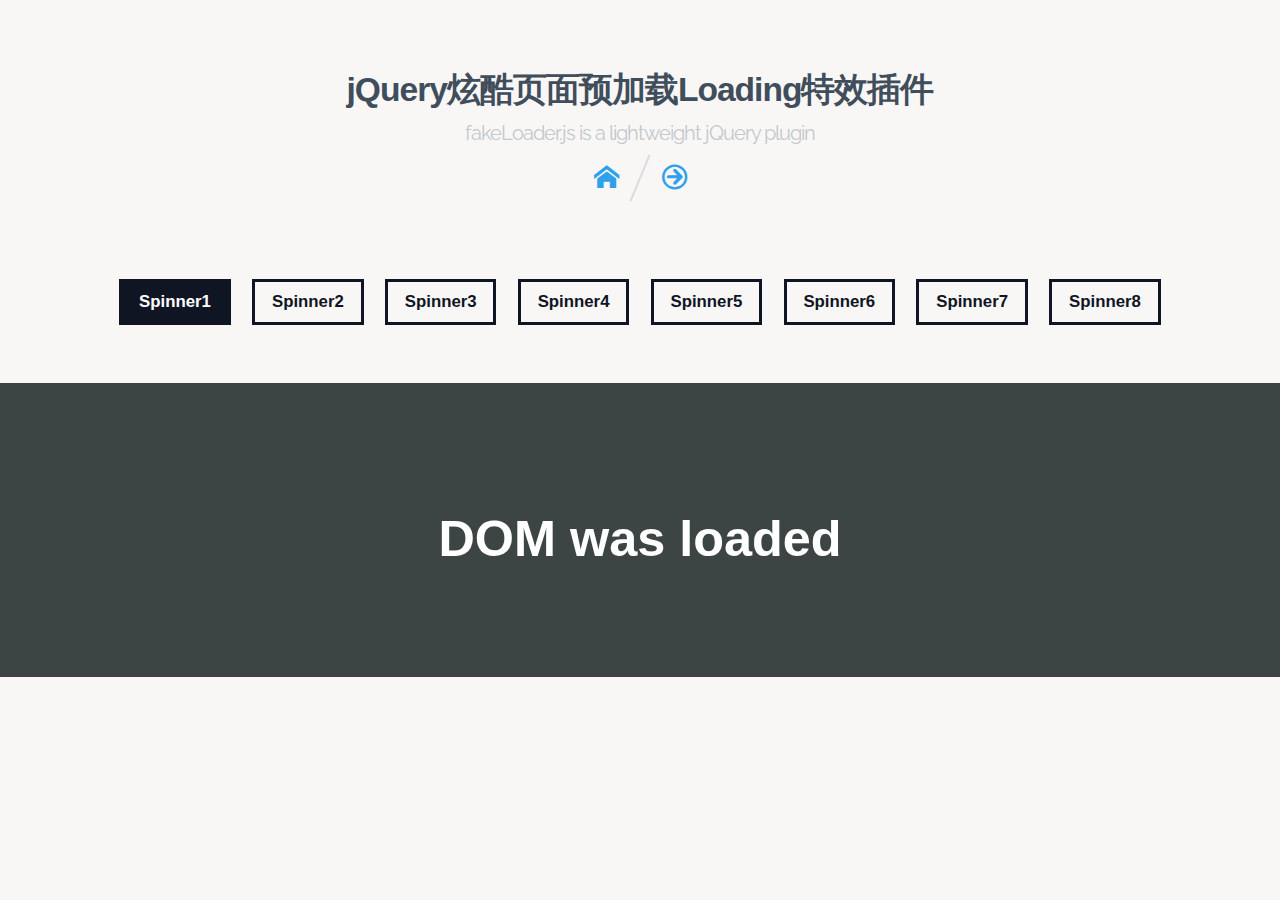
<file: 作业/201501241645/index.html>
<!doctype html>
<!--[if lt IE 7]>      <html class="no-js lt-ie9 lt-ie8 lt-ie7"> <![endif]-->
<!--[if IE 7]>         <html class="no-js lt-ie9 lt-ie8"> <![endif]-->
<!--[if IE 8]>         <html class="no-js lt-ie9"> <![endif]-->
<!--[if gt IE 8]><!--><html lang="zh" class="no-js"><!--<![endif]-->
<head>
	<meta charset="UTF-8">
	<meta http-equiv="X-UA-Compatible" content="IE=edge,chrome=1"> 
	<meta name="viewport" content="width=device-width, initial-scale=1.0">
	<title>jQuery炫酷页面预加载Loading特效插件|DEMO1_jQuery之家-自由分享jQuery、html5、css3的插件库</title>
	<link rel="stylesheet" type="text/css" href="css/normalize.css" />
	<link rel="stylesheet" type="text/css" href="css/default.css">
	<!--<link rel="stylesheet" href="css/bootstrap.min.css">-->
    <link rel="stylesheet" href="css/demo.css">
    <link rel="stylesheet" href="css/fakeLoader.css">
	<!--[if IE]>
		<script src="http://libs.useso.com/js/html5shiv/3.7/html5shiv.min.js"></script>
	<![endif]-->
	<!--[if lt IE 7]>
        <p class="browsehappy">You are using an <strong>outdated</strong> browser. Please <a href="http://browsehappy.com/">upgrade your browser</a> to improve your experience.</p>
    <![endif]-->
</head>
<body>
	<div class="container">
		<header class="htmleaf-header">
			<h1>jQuery炫酷页面预加载Loading特效插件 <span>fakeLoader.js is a lightweight jQuery plugin</span></h1>
			<div class="htmleaf-links">
				<a class="htmleaf-icon icon-home" href="http://www.htmleaf.com/" title="jQuery之家" target="_blank"><span> jQuery之家</span></a>
				<a class="htmleaf-icon icon-arrow-right3" href="http://www.htmleaf.com/jQuery/Layout-Interface/201501241270.html" title="返回下载页" target="_blank"><span> 返回下载页</span></a>
			</div>
		</header>
		<div class="fakeloader"></div>

        <section id="section-navigation">
        	<div class="htmleaf-demo center">
			  <a href="index.html" class="current">Spinner1</a>
			  <a href="index1.html">Spinner2</a>
			  <a href="index2.html">Spinner3</a>
			  <a href="index3.html">Spinner4</a>
			  <a href="index4.html">Spinner5</a>
			  <a href="index5.html">Spinner6</a>
			  <a href="index6.html">Spinner7</a>
			  <a href="index7.html">Spinner8</a>
			</div>
        </section>
		<div class="content bgcolor-8">
			<h1 style="margin-top:50px;text-align:center;">DOM was loaded</h1>
		</div>
	</div>
	
	<script src="http://libs.useso.com/js/jquery/1.11.1/jquery.min.js"></script>
    <script src="js/fakeLoader.min.js"></script>
    <script>
        $(document).ready(function(){
            $(".fakeloader").fakeLoader({
                timeToHide:1200,
                bgColor:"#2ecc71",
                spinner:"spinner1"
            });
        });
    </script>
</body>
</html>
</file>
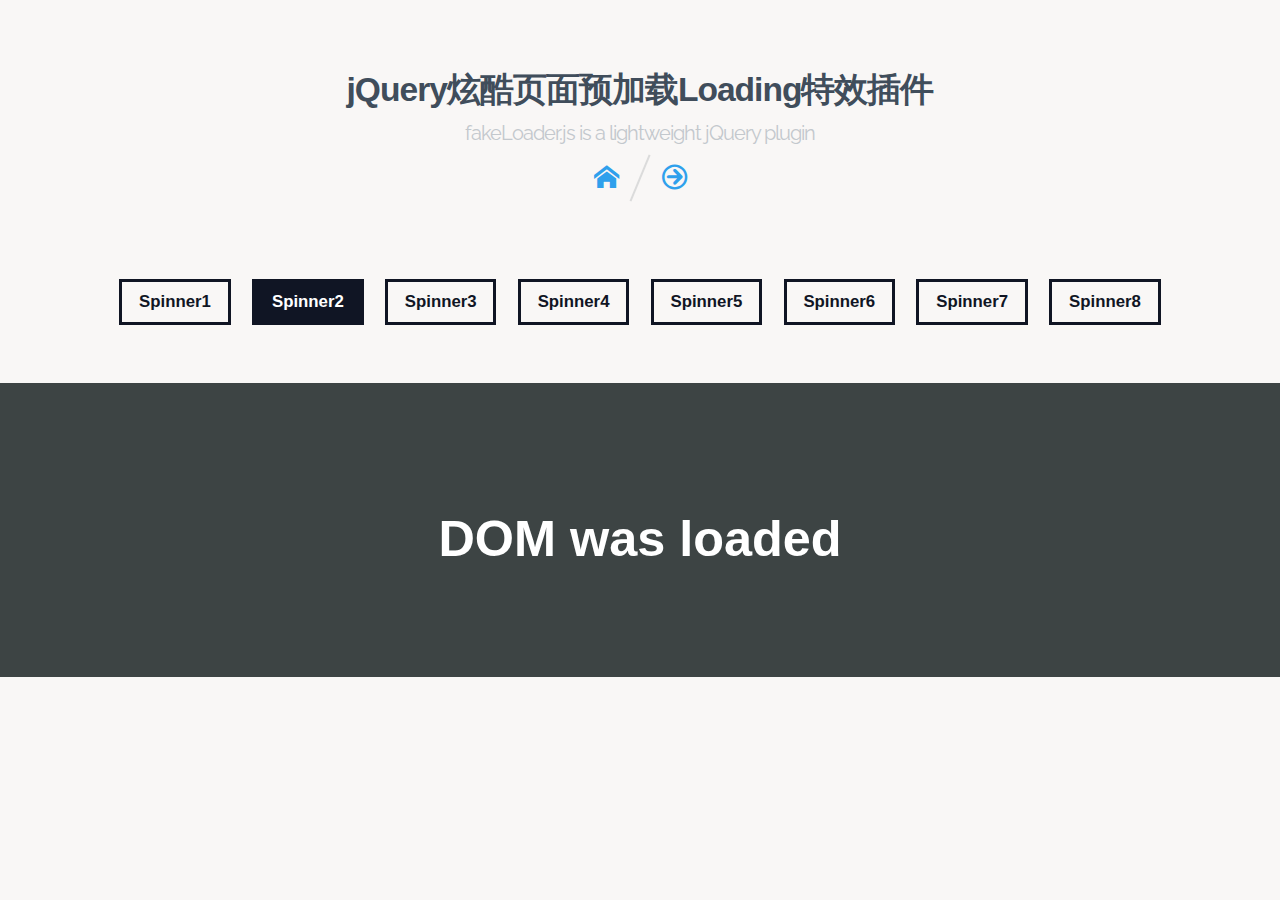
<file: 作业/201501241645/index1.html>
<!doctype html>
<!--[if lt IE 7]>      <html class="no-js lt-ie9 lt-ie8 lt-ie7"> <![endif]-->
<!--[if IE 7]>         <html class="no-js lt-ie9 lt-ie8"> <![endif]-->
<!--[if IE 8]>         <html class="no-js lt-ie9"> <![endif]-->
<!--[if gt IE 8]><!--><html lang="zh" class="no-js"><!--<![endif]-->
<head>
	<meta charset="UTF-8">
	<meta http-equiv="X-UA-Compatible" content="IE=edge,chrome=1"> 
	<meta name="viewport" content="width=device-width, initial-scale=1.0">
	<title>jQuery炫酷页面预加载Loading特效插件|DEMO2_jQuery之家-自由分享jQuery、html5、css3的插件库</title>
	<link rel="stylesheet" type="text/css" href="css/normalize.css" />
	<link rel="stylesheet" type="text/css" href="css/default.css">
	<!--<link rel="stylesheet" href="css/bootstrap.min.css">-->
    <link rel="stylesheet" href="css/demo.css">
    <link rel="stylesheet" href="css/fakeLoader.css">
	<!--[if IE]>
		<script src="http://libs.useso.com/js/html5shiv/3.7/html5shiv.min.js"></script>
	<![endif]-->
	<!--[if lt IE 7]>
        <p class="browsehappy">You are using an <strong>outdated</strong> browser. Please <a href="http://browsehappy.com/">upgrade your browser</a> to improve your experience.</p>
    <![endif]-->
</head>
<body>
	<div class="container">
		<header class="htmleaf-header">
			<h1>jQuery炫酷页面预加载Loading特效插件 <span>fakeLoader.js is a lightweight jQuery plugin</span></h1>
			<div class="htmleaf-links">
				<a class="htmleaf-icon icon-home" href="http://www.htmleaf.com/" title="jQuery之家" target="_blank"><span> jQuery之家</span></a>
				<a class="htmleaf-icon icon-arrow-right3" href="http://www.htmleaf.com/jQuery/Layout-Interface/201501241270.html" title="返回下载页" target="_blank"><span> 返回下载页</span></a>
			</div>
		</header>
		<div class="fakeloader"></div>

        <section id="section-navigation">
        	<div class="htmleaf-demo center">
			  <a href="index.html">Spinner1</a>
			  <a href="index1.html" class="current">Spinner2</a>
			  <a href="index2.html">Spinner3</a>
			  <a href="index3.html">Spinner4</a>
			  <a href="index4.html">Spinner5</a>
			  <a href="index5.html">Spinner6</a>
			  <a href="index6.html">Spinner7</a>
			  <a href="index7.html">Spinner8</a>
			</div>
        </section>
		<div class="content bgcolor-8">
			<h1 style="margin-top:50px;text-align:center;">DOM was loaded</h1>
		</div>
	</div>
	
	<script src="http://libs.useso.com/js/jquery/1.11.1/jquery.min.js"></script>
    <script src="js/fakeLoader.min.js"></script>
    <script>
        $(document).ready(function(){
            $(".fakeloader").fakeLoader({
                timeToHide:1200,
                bgColor:"#9b59b6",
                spinner:"spinner7"
            });
        });
    </script>
</body>
</html>
</file>
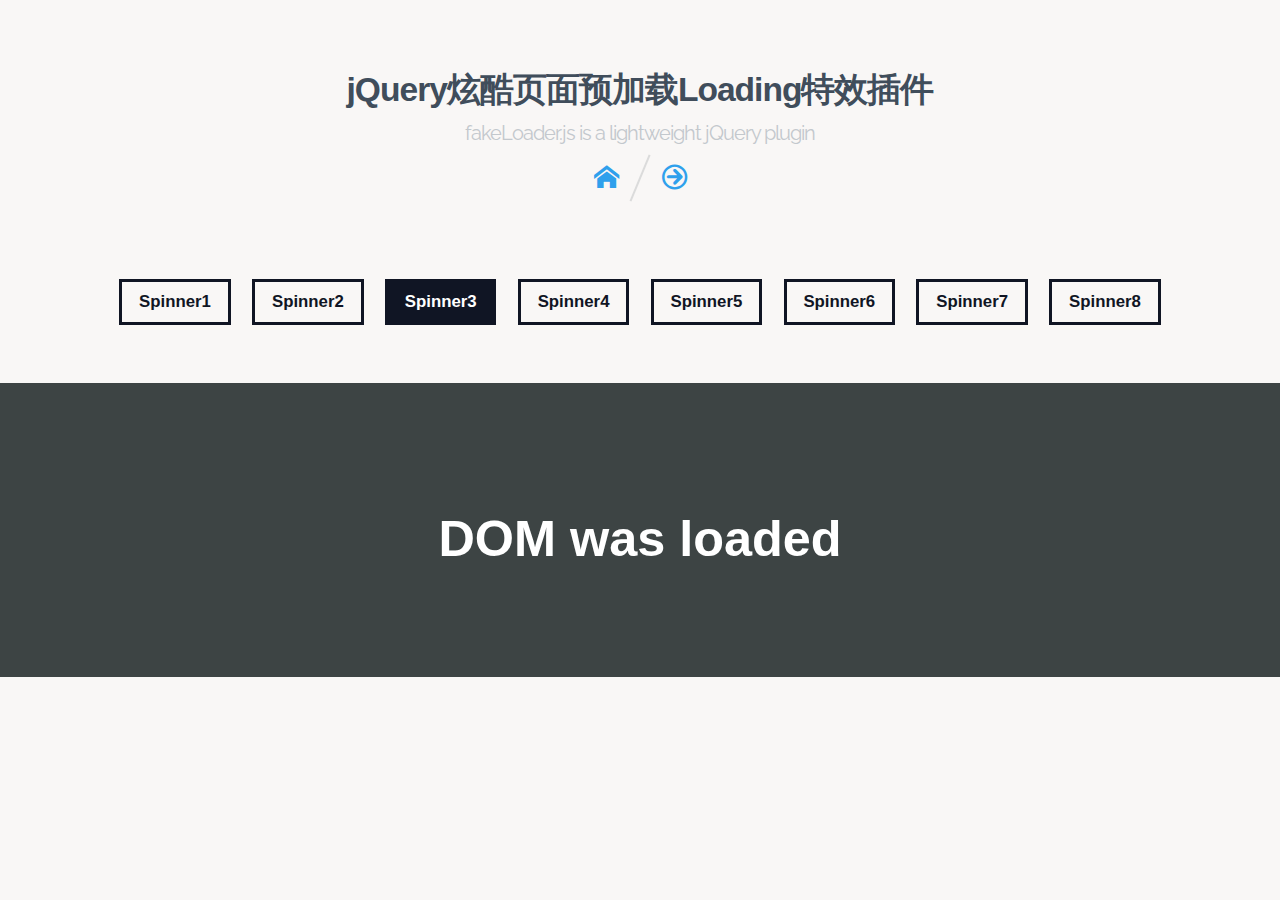
<file: 作业/201501241645/index2.html>
<!doctype html>
<!--[if lt IE 7]>      <html class="no-js lt-ie9 lt-ie8 lt-ie7"> <![endif]-->
<!--[if IE 7]>         <html class="no-js lt-ie9 lt-ie8"> <![endif]-->
<!--[if IE 8]>         <html class="no-js lt-ie9"> <![endif]-->
<!--[if gt IE 8]><!--><html lang="zh" class="no-js"><!--<![endif]-->
<head>
	<meta charset="UTF-8">
	<meta http-equiv="X-UA-Compatible" content="IE=edge,chrome=1"> 
	<meta name="viewport" content="width=device-width, initial-scale=1.0">
	<title>jQuery炫酷页面预加载Loading特效插件|DEMO3_jQuery之家-自由分享jQuery、html5、css3的插件库</title>
	<link rel="stylesheet" type="text/css" href="css/normalize.css" />
	<link rel="stylesheet" type="text/css" href="css/default.css">
	<!--<link rel="stylesheet" href="css/bootstrap.min.css">-->
    <link rel="stylesheet" href="css/demo.css">
    <link rel="stylesheet" href="css/fakeLoader.css">
	<!--[if IE]>
		<script src="http://libs.useso.com/js/html5shiv/3.7/html5shiv.min.js"></script>
	<![endif]-->
	<!--[if lt IE 7]>
        <p class="browsehappy">You are using an <strong>outdated</strong> browser. Please <a href="http://browsehappy.com/">upgrade your browser</a> to improve your experience.</p>
    <![endif]-->
</head>
<body>
	<div class="container">
		<header class="htmleaf-header">
			<h1>jQuery炫酷页面预加载Loading特效插件 <span>fakeLoader.js is a lightweight jQuery plugin</span></h1>
			<div class="htmleaf-links">
				<a class="htmleaf-icon icon-home" href="http://www.htmleaf.com/" title="jQuery之家" target="_blank"><span> jQuery之家</span></a>
				<a class="htmleaf-icon icon-arrow-right3" href="http://www.htmleaf.com/jQuery/Layout-Interface/201501241270.html" title="返回下载页" target="_blank"><span> 返回下载页</span></a>
			</div>
		</header>
		<div class="fakeloader"></div>

        <section id="section-navigation">
        	<div class="htmleaf-demo center">
			  <a href="index.html">Spinner1</a>
			  <a href="index1.html">Spinner2</a>
			  <a href="index2.html" class="current">Spinner3</a>
			  <a href="index3.html">Spinner4</a>
			  <a href="index4.html">Spinner5</a>
			  <a href="index5.html">Spinner6</a>
			  <a href="index6.html">Spinner7</a>
			  <a href="index7.html">Spinner8</a>
			</div>
        </section>
		<div class="content bgcolor-8">
			<h1 style="margin-top:50px;text-align:center;">DOM was loaded</h1>
		</div>
	</div>
	
	<script src="http://libs.useso.com/js/jquery/1.11.1/jquery.min.js"></script>
    <script src="js/fakeLoader.min.js"></script>
    <script>
	    $(document).ready(function(){
	        $(".fakeloader").fakeLoader({
	            timeToHide:1200,
	            bgColor:"#e74c3c",
	            spinner:"spinner2"
	        });
	    });
	</script>
</body>
</html>
</file>
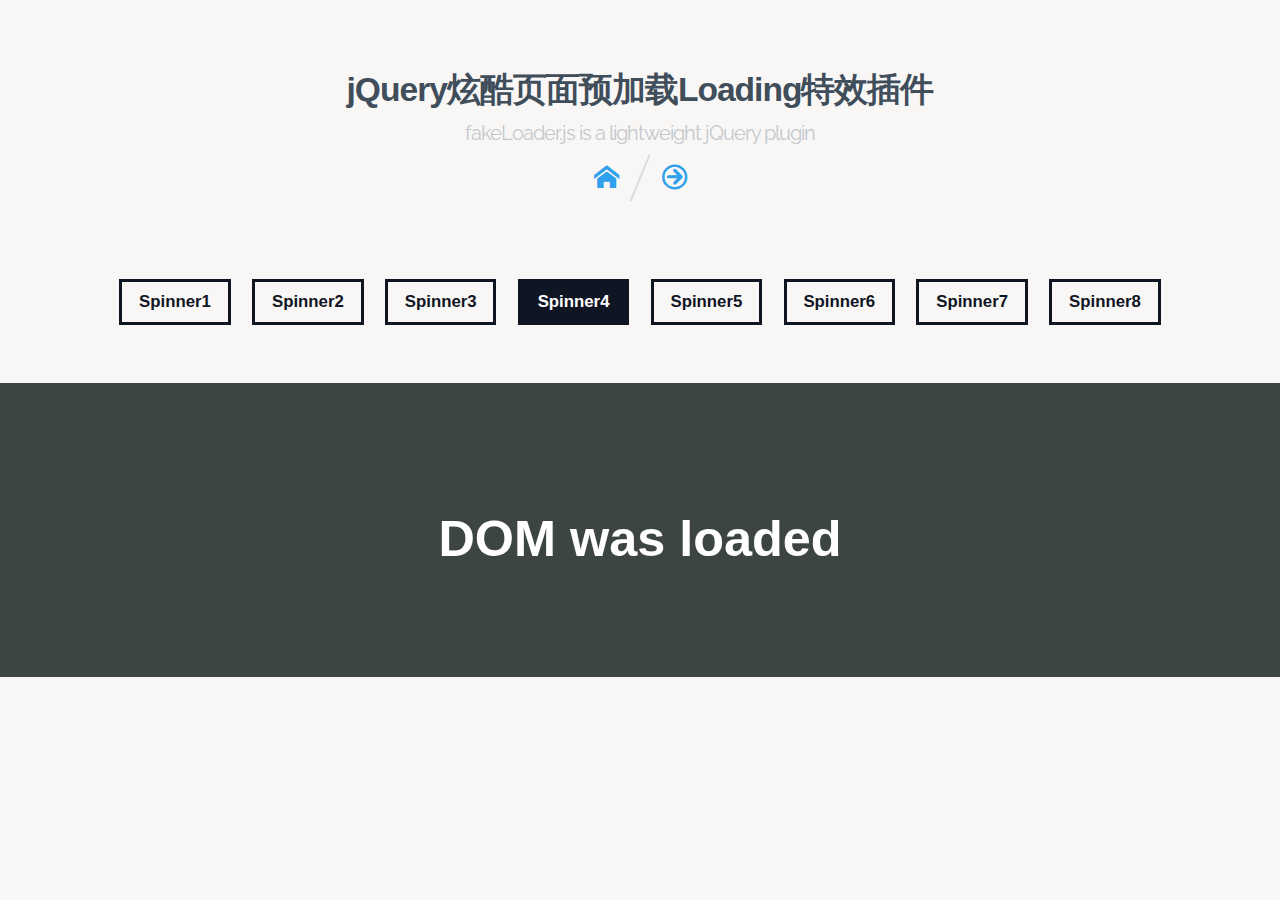
<file: 作业/201501241645/index3.html>
<!doctype html>
<!--[if lt IE 7]>      <html class="no-js lt-ie9 lt-ie8 lt-ie7"> <![endif]-->
<!--[if IE 7]>         <html class="no-js lt-ie9 lt-ie8"> <![endif]-->
<!--[if IE 8]>         <html class="no-js lt-ie9"> <![endif]-->
<!--[if gt IE 8]><!--><html lang="zh" class="no-js"><!--<![endif]-->
<head>
	<meta charset="UTF-8">
	<meta http-equiv="X-UA-Compatible" content="IE=edge,chrome=1"> 
	<meta name="viewport" content="width=device-width, initial-scale=1.0">
	<title>jQuery炫酷页面预加载Loading特效插件|DEMO4_jQuery之家-自由分享jQuery、html5、css3的插件库</title>
	<link rel="stylesheet" type="text/css" href="css/normalize.css" />
	<link rel="stylesheet" type="text/css" href="css/default.css">
	<!--<link rel="stylesheet" href="css/bootstrap.min.css">-->
    <link rel="stylesheet" href="css/demo.css">
    <link rel="stylesheet" href="css/fakeLoader.css">
	<!--[if IE]>
		<script src="http://libs.useso.com/js/html5shiv/3.7/html5shiv.min.js"></script>
	<![endif]-->
	<!--[if lt IE 7]>
        <p class="browsehappy">You are using an <strong>outdated</strong> browser. Please <a href="http://browsehappy.com/">upgrade your browser</a> to improve your experience.</p>
    <![endif]-->
</head>
<body>
	<div class="container">
		<header class="htmleaf-header">
			<h1>jQuery炫酷页面预加载Loading特效插件 <span>fakeLoader.js is a lightweight jQuery plugin</span></h1>
			<div class="htmleaf-links">
				<a class="htmleaf-icon icon-home" href="http://www.htmleaf.com/" title="jQuery之家" target="_blank"><span> jQuery之家</span></a>
				<a class="htmleaf-icon icon-arrow-right3" href="http://www.htmleaf.com/jQuery/Layout-Interface/201501241270.html" title="返回下载页" target="_blank"><span> 返回下载页</span></a>
			</div>
		</header>
		<div class="fakeloader"></div>

        <section id="section-navigation">
        	<div class="htmleaf-demo center">
			  <a href="index.html">Spinner1</a>
			  <a href="index1.html">Spinner2</a>
			  <a href="index2.html">Spinner3</a>
			  <a href="index3.html" class="current">Spinner4</a>
			  <a href="index4.html">Spinner5</a>
			  <a href="index5.html">Spinner6</a>
			  <a href="index6.html">Spinner7</a>
			  <a href="index7.html">Spinner8</a>
			</div>
        </section>
		<div class="content bgcolor-8">
			<h1 style="margin-top:50px;text-align:center;">DOM was loaded</h1>
		</div>
	</div>
	
	<script src="http://libs.useso.com/js/jquery/1.11.1/jquery.min.js"></script>
    <script src="js/fakeLoader.min.js"></script>
    <script>
	    $(document).ready(function(){
            $(".fakeloader").fakeLoader({
                timeToHide:1200,
                bgColor:"#3498db",
                spinner:"spinner4"
            });
        });
	</script>
</body>
</html>
</file>
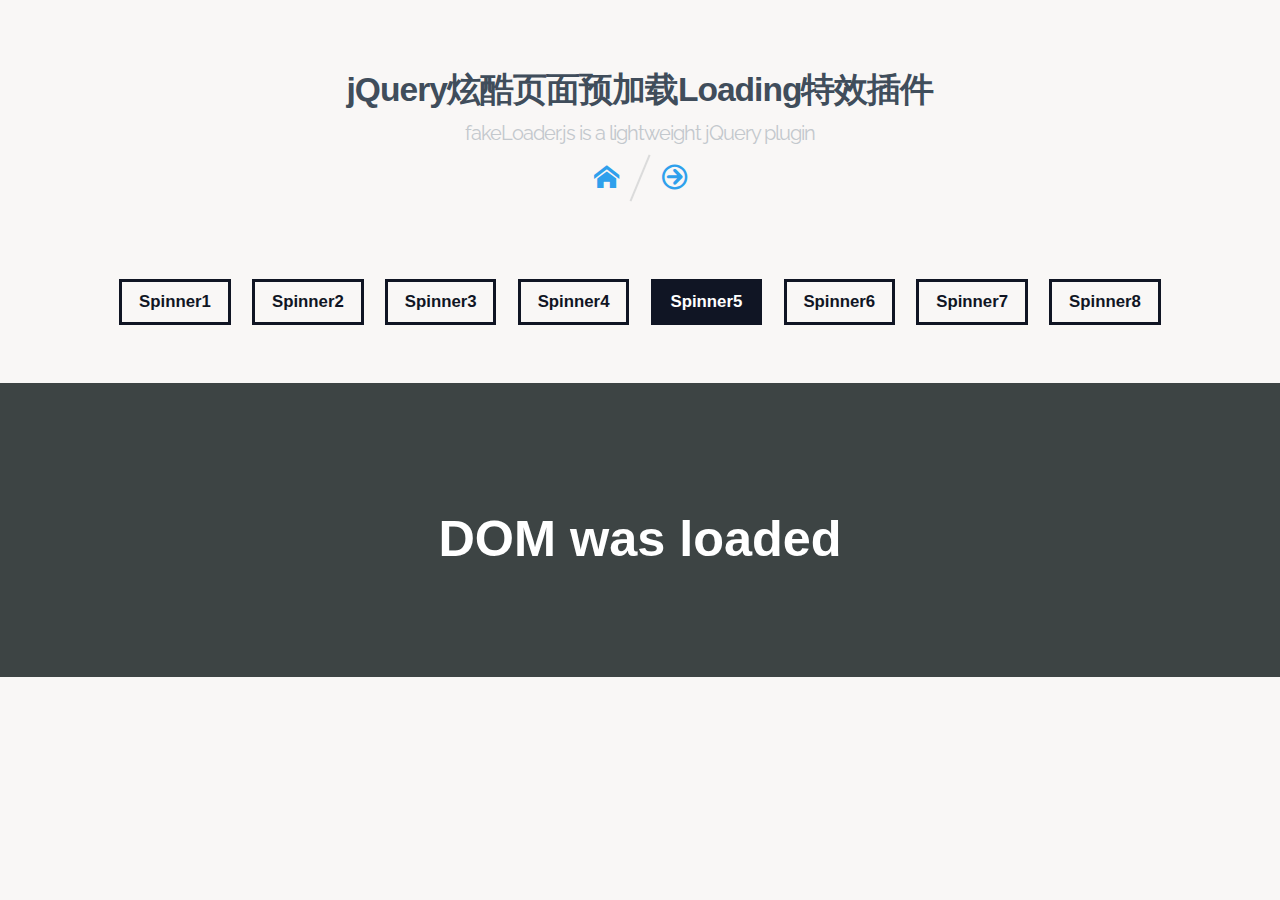
<file: 作业/201501241645/index4.html>
<!doctype html>
<!--[if lt IE 7]>      <html class="no-js lt-ie9 lt-ie8 lt-ie7"> <![endif]-->
<!--[if IE 7]>         <html class="no-js lt-ie9 lt-ie8"> <![endif]-->
<!--[if IE 8]>         <html class="no-js lt-ie9"> <![endif]-->
<!--[if gt IE 8]><!--><html lang="zh" class="no-js"><!--<![endif]-->
<head>
	<meta charset="UTF-8">
	<meta http-equiv="X-UA-Compatible" content="IE=edge,chrome=1"> 
	<meta name="viewport" content="width=device-width, initial-scale=1.0">
	<title>jQuery炫酷页面预加载Loading特效插件|DEMO5_jQuery之家-自由分享jQuery、html5、css3的插件库</title>
	<link rel="stylesheet" type="text/css" href="css/normalize.css" />
	<link rel="stylesheet" type="text/css" href="css/default.css">
	<!--<link rel="stylesheet" href="css/bootstrap.min.css">-->
    <link rel="stylesheet" href="css/demo.css">
    <link rel="stylesheet" href="css/fakeLoader.css">
	<!--[if IE]>
		<script src="http://libs.useso.com/js/html5shiv/3.7/html5shiv.min.js"></script>
	<![endif]-->
	<!--[if lt IE 7]>
        <p class="browsehappy">You are using an <strong>outdated</strong> browser. Please <a href="http://browsehappy.com/">upgrade your browser</a> to improve your experience.</p>
    <![endif]-->
</head>
<body>
	<div class="container">
		<header class="htmleaf-header">
			<h1>jQuery炫酷页面预加载Loading特效插件 <span>fakeLoader.js is a lightweight jQuery plugin</span></h1>
			<div class="htmleaf-links">
				<a class="htmleaf-icon icon-home" href="http://www.htmleaf.com/" title="jQuery之家" target="_blank"><span> jQuery之家</span></a>
				<a class="htmleaf-icon icon-arrow-right3" href="http://www.htmleaf.com/jQuery/Layout-Interface/201501241270.html" title="返回下载页" target="_blank"><span> 返回下载页</span></a>
			</div>
		</header>
		<div class="fakeloader"></div>

        <section id="section-navigation">
        	<div class="htmleaf-demo center">
			  <a href="index.html">Spinner1</a>
			  <a href="index1.html">Spinner2</a>
			  <a href="index2.html">Spinner3</a>
			  <a href="index3.html">Spinner4</a>
			  <a href="index4.html" class="current">Spinner5</a>
			  <a href="index5.html">Spinner6</a>
			  <a href="index6.html">Spinner7</a>
			  <a href="index7.html">Spinner8</a>
			</div>
        </section>
		<div class="content bgcolor-8">
			<h1 style="margin-top:50px;text-align:center;">DOM was loaded</h1>
		</div>
	</div>
	
	<script src="http://libs.useso.com/js/jquery/1.11.1/jquery.min.js"></script>
    <script src="js/fakeLoader.min.js"></script>
    <script>
	    $(document).ready(function(){
            $(".fakeloader").fakeLoader({
                timeToHide:1200,
                bgColor:"#34495e",
                spinner:"spinner3"
            });
        });
	</script>
</body>
</html>
</file>
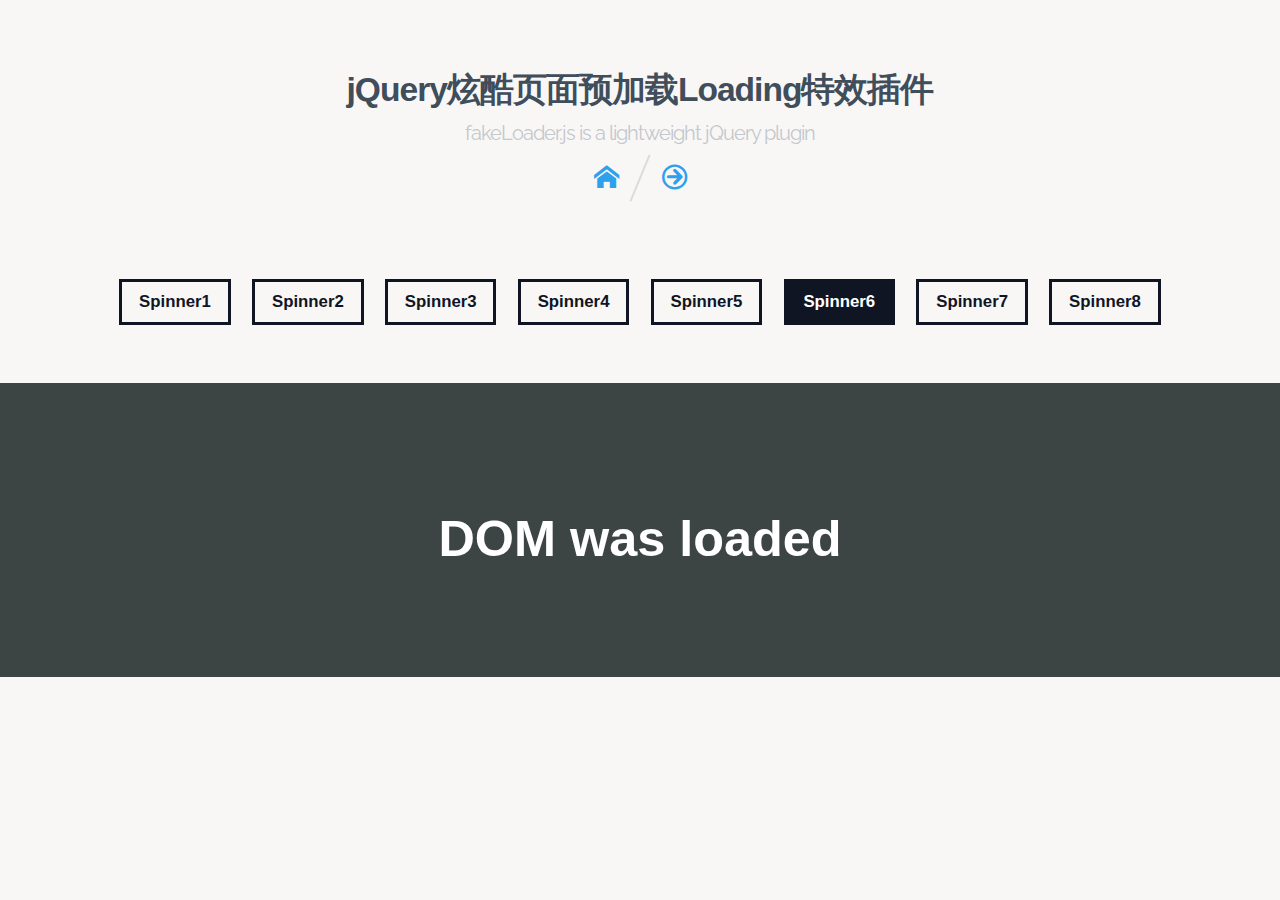
<file: 作业/201501241645/index5.html>
<!doctype html>
<!--[if lt IE 7]>      <html class="no-js lt-ie9 lt-ie8 lt-ie7"> <![endif]-->
<!--[if IE 7]>         <html class="no-js lt-ie9 lt-ie8"> <![endif]-->
<!--[if IE 8]>         <html class="no-js lt-ie9"> <![endif]-->
<!--[if gt IE 8]><!--><html lang="zh" class="no-js"><!--<![endif]-->
<head>
	<meta charset="UTF-8">
	<meta http-equiv="X-UA-Compatible" content="IE=edge,chrome=1"> 
	<meta name="viewport" content="width=device-width, initial-scale=1.0">
	<title>jQuery炫酷页面预加载Loading特效插件|DEMO6_jQuery之家-自由分享jQuery、html5、css3的插件库</title>
	<link rel="stylesheet" type="text/css" href="css/normalize.css" />
	<link rel="stylesheet" type="text/css" href="css/default.css">
	<!--<link rel="stylesheet" href="css/bootstrap.min.css">-->
    <link rel="stylesheet" href="css/demo.css">
    <link rel="stylesheet" href="css/fakeLoader.css">
	<!--[if IE]>
		<script src="http://libs.useso.com/js/html5shiv/3.7/html5shiv.min.js"></script>
	<![endif]-->
	<!--[if lt IE 7]>
        <p class="browsehappy">You are using an <strong>outdated</strong> browser. Please <a href="http://browsehappy.com/">upgrade your browser</a> to improve your experience.</p>
    <![endif]-->
</head>
<body>
	<div class="container">
		<header class="htmleaf-header">
			<h1>jQuery炫酷页面预加载Loading特效插件 <span>fakeLoader.js is a lightweight jQuery plugin</span></h1>
			<div class="htmleaf-links">
				<a class="htmleaf-icon icon-home" href="http://www.htmleaf.com/" title="jQuery之家" target="_blank"><span> jQuery之家</span></a>
				<a class="htmleaf-icon icon-arrow-right3" href="http://www.htmleaf.com/jQuery/Layout-Interface/201501241270.html" title="返回下载页" target="_blank"><span> 返回下载页</span></a>
			</div>
		</header>
		<div class="fakeloader"></div>

        <section id="section-navigation">
        	<div class="htmleaf-demo center">
			  <a href="index.html">Spinner1</a>
			  <a href="index1.html">Spinner2</a>
			  <a href="index2.html">Spinner3</a>
			  <a href="index3.html">Spinner4</a>
			  <a href="index4.html">Spinner5</a>
			  <a href="index5.html" class="current">Spinner6</a>
			  <a href="index6.html">Spinner7</a>
			  <a href="index7.html">Spinner8</a>
			</div>
        </section>
		<div class="content bgcolor-8">
			<h1 style="margin-top:50px;text-align:center;">DOM was loaded</h1>
		</div>
	</div>
	
	<script src="http://libs.useso.com/js/jquery/1.11.1/jquery.min.js"></script>
    <script src="js/fakeLoader.min.js"></script>
    <script>
	    $(document).ready(function(){
            $(".fakeloader").fakeLoader({
                timeToHide:1200,
                bgColor:"#e67e22",
                spinner:"spinner5"
            });
        });
	</script>
</body>
</html>
</file>
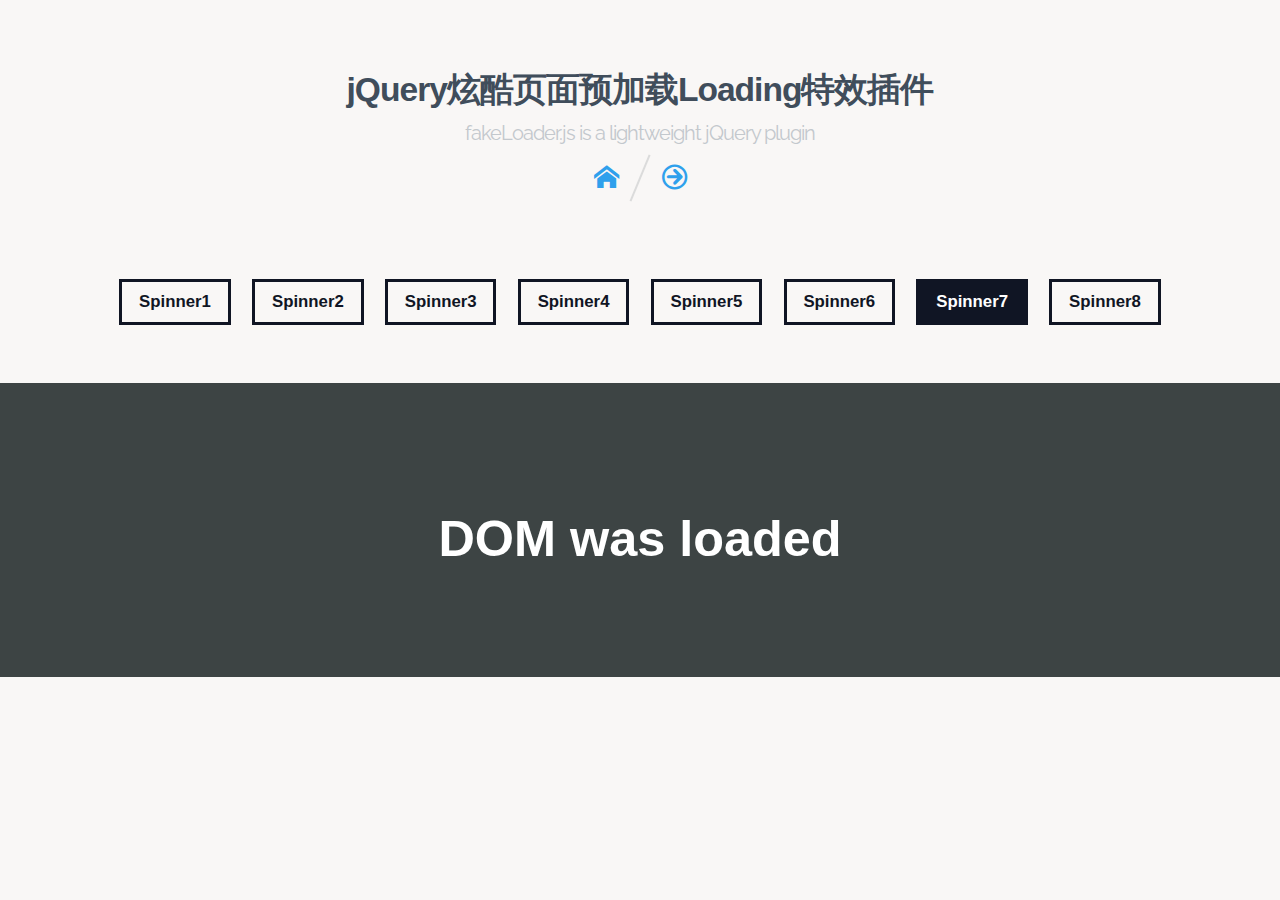
<file: 作业/201501241645/index6.html>
<!doctype html>
<!--[if lt IE 7]>      <html class="no-js lt-ie9 lt-ie8 lt-ie7"> <![endif]-->
<!--[if IE 7]>         <html class="no-js lt-ie9 lt-ie8"> <![endif]-->
<!--[if IE 8]>         <html class="no-js lt-ie9"> <![endif]-->
<!--[if gt IE 8]><!--><html lang="zh" class="no-js"><!--<![endif]-->
<head>
	<meta charset="UTF-8">
	<meta http-equiv="X-UA-Compatible" content="IE=edge,chrome=1"> 
	<meta name="viewport" content="width=device-width, initial-scale=1.0">
	<title>jQuery炫酷页面预加载Loading特效插件|DEMO7_jQuery之家-自由分享jQuery、html5、css3的插件库</title>
	<link rel="stylesheet" type="text/css" href="css/normalize.css" />
	<link rel="stylesheet" type="text/css" href="css/default.css">
	<!--<link rel="stylesheet" href="css/bootstrap.min.css">-->
    <link rel="stylesheet" href="css/demo.css">
    <link rel="stylesheet" href="css/fakeLoader.css">
	<!--[if IE]>
		<script src="http://libs.useso.com/js/html5shiv/3.7/html5shiv.min.js"></script>
	<![endif]-->
	<!--[if lt IE 7]>
        <p class="browsehappy">You are using an <strong>outdated</strong> browser. Please <a href="http://browsehappy.com/">upgrade your browser</a> to improve your experience.</p>
    <![endif]-->
</head>
<body>
	<div class="container">
		<header class="htmleaf-header">
			<h1>jQuery炫酷页面预加载Loading特效插件 <span>fakeLoader.js is a lightweight jQuery plugin</span></h1>
			<div class="htmleaf-links">
				<a class="htmleaf-icon icon-home" href="http://www.htmleaf.com/" title="jQuery之家" target="_blank"><span> jQuery之家</span></a>
				<a class="htmleaf-icon icon-arrow-right3" href="http://www.htmleaf.com/jQuery/Layout-Interface/201501241270.html" title="返回下载页" target="_blank"><span> 返回下载页</span></a>
			</div>
		</header>
		<div class="fakeloader"></div>

        <section id="section-navigation">
        	<div class="htmleaf-demo center">
			  <a href="index.html">Spinner1</a>
			  <a href="index1.html">Spinner2</a>
			  <a href="index2.html">Spinner3</a>
			  <a href="index3.html">Spinner4</a>
			  <a href="index4.html">Spinner5</a>
			  <a href="index5.html">Spinner6</a>
			  <a href="index6.html" class="current">Spinner7</a>
			  <a href="index7.html">Spinner8</a>
			</div>
        </section>
		<div class="content bgcolor-8">
			<h1 style="margin-top:50px;text-align:center;">DOM was loaded</h1>
		</div>
	</div>
	
	<script src="http://libs.useso.com/js/jquery/1.11.1/jquery.min.js"></script>
    <script src="js/fakeLoader.min.js"></script>
    <script>
	    $(document).ready(function(){
            $(".fakeloader").fakeLoader({
                timeToHide:1200,
                bgColor:"#1abc9c",
                spinner:"spinner6"
            });
        });
	</script>
</body>
</html>
</file>
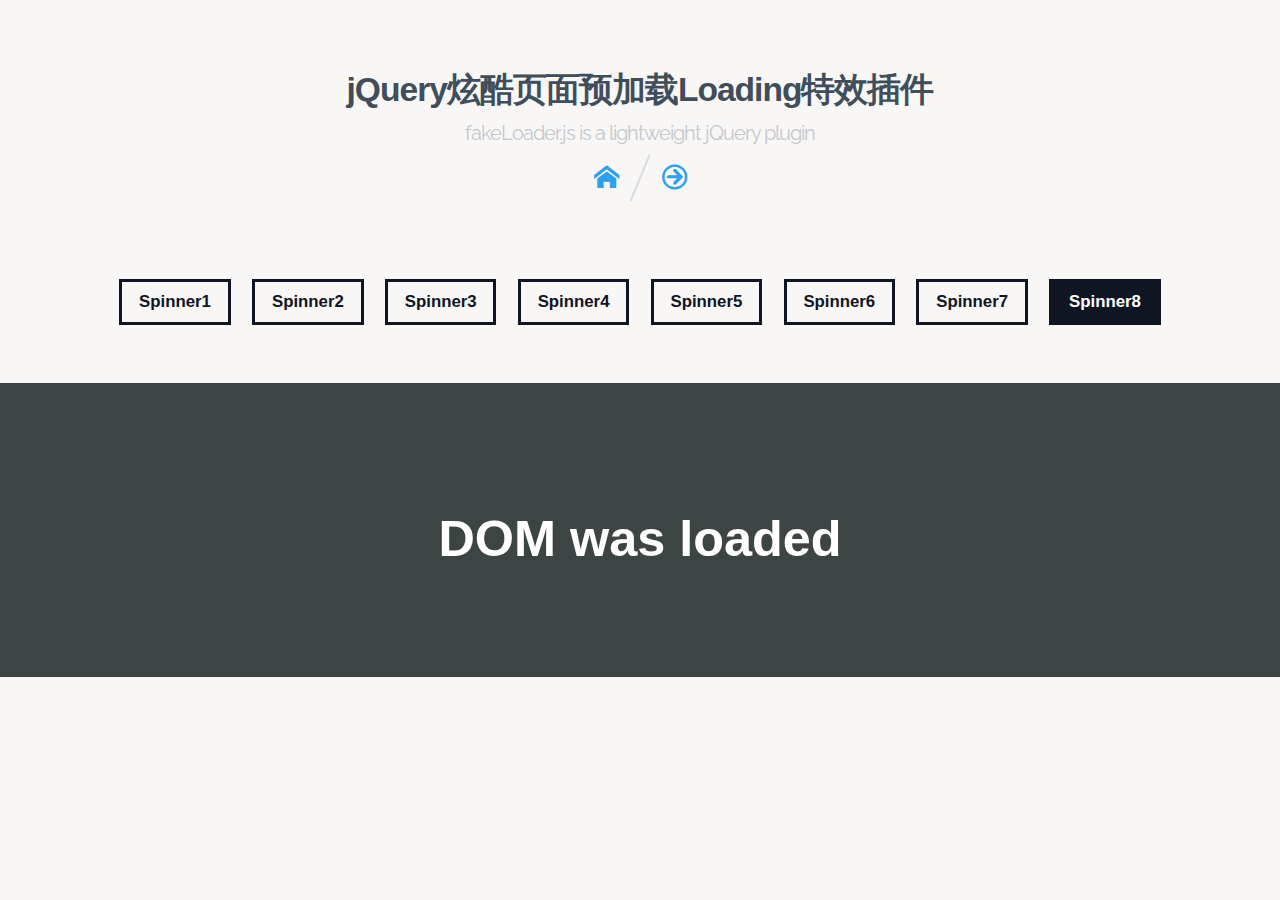
<file: 作业/201501241645/index7.html>
<!doctype html>
<!--[if lt IE 7]>      <html class="no-js lt-ie9 lt-ie8 lt-ie7"> <![endif]-->
<!--[if IE 7]>         <html class="no-js lt-ie9 lt-ie8"> <![endif]-->
<!--[if IE 8]>         <html class="no-js lt-ie9"> <![endif]-->
<!--[if gt IE 8]><!--><html lang="zh" class="no-js"><!--<![endif]-->
<head>
	<meta charset="UTF-8">
	<meta http-equiv="X-UA-Compatible" content="IE=edge,chrome=1"> 
	<meta name="viewport" content="width=device-width, initial-scale=1.0">
	<title>jQuery炫酷页面预加载Loading特效插件|DEMO8_jQuery之家-自由分享jQuery、html5、css3的插件库</title>
	<link rel="stylesheet" type="text/css" href="css/normalize.css" />
	<link rel="stylesheet" type="text/css" href="css/default.css">
	<!--<link rel="stylesheet" href="css/bootstrap.min.css">-->
    <link rel="stylesheet" href="css/demo.css">
    <link rel="stylesheet" href="css/fakeLoader.css">
	<!--[if IE]>
		<script src="http://libs.useso.com/js/html5shiv/3.7/html5shiv.min.js"></script>
	<![endif]-->
	<!--[if lt IE 7]>
        <p class="browsehappy">You are using an <strong>outdated</strong> browser. Please <a href="http://browsehappy.com/">upgrade your browser</a> to improve your experience.</p>
    <![endif]-->
</head>
<body>
	<div class="container">
		<header class="htmleaf-header">
			<h1>jQuery炫酷页面预加载Loading特效插件 <span>fakeLoader.js is a lightweight jQuery plugin</span></h1>
			<div class="htmleaf-links">
				<a class="htmleaf-icon icon-home" href="http://www.htmleaf.com/" title="jQuery之家" target="_blank"><span> jQuery之家</span></a>
				<a class="htmleaf-icon icon-arrow-right3" href="http://www.htmleaf.com/jQuery/Layout-Interface/201501241270.html" title="返回下载页" target="_blank"><span> 返回下载页</span></a>
			</div>
		</header>
		<div class="fakeloader"></div>

        <section id="section-navigation">
        	<div class="htmleaf-demo center">
			  <a href="index.html">Spinner1</a>
			  <a href="index1.html">Spinner2</a>
			  <a href="index2.html">Spinner3</a>
			  <a href="index3.html">Spinner4</a>
			  <a href="index4.html">Spinner5</a>
			  <a href="index5.html">Spinner6</a>
			  <a href="index6.html">Spinner7</a>
			  <a href="index7.html" class="current">Spinner8</a>
			</div>
        </section>
		<div class="content bgcolor-8">
			<h1 style="margin-top:50px;text-align:center;">DOM was loaded</h1>
		</div>
	</div>
	
	<script src="http://libs.useso.com/js/jquery/1.11.1/jquery.min.js"></script>
    <script src="js/fakeLoader.min.js"></script>
    <script>
	    $(document).ready(function(){
            $(".fakeloader").fakeLoader({
                timeToHide:1200,
                bgColor:"#fff",
                imagePath:"img/GOOGLE-VECTORLOGO-BIZ-128x128.png"
            });
        });
	</script>
</body>
</html>
</file>
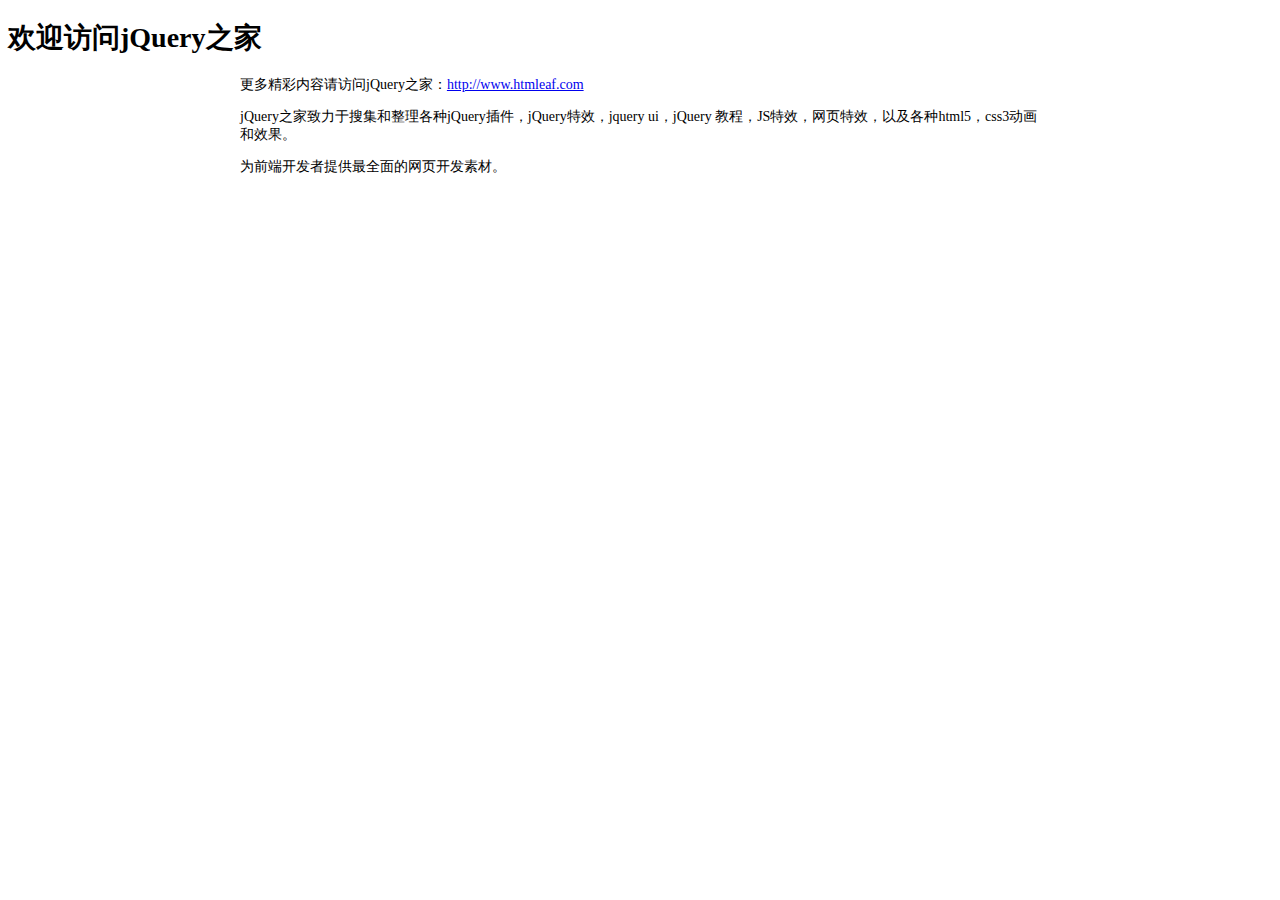
<file: 作业/201501241645/readme.html>
<!DOCTYPE html PUBLIC "-//W3C//DTD XHTML 1.0 Transitional//EN" "http://www.w3.org/TR/xhtml1/DTD/xhtml1-transitional.dtd">
<html xmlns="http://www.w3.org/1999/xhtml" xml:lang="en">
<head>
	<meta http-equiv="Content-Type" content="text/html;charset=UTF-8">
	<title>jQuery之家</title>
	<style type="text/css">
		body{font-size: 14px;}
		.content{
			width: 800px;
			margin: 0 auto;
		}
	</style>
</head>
<body>
	<h1>欢迎访问jQuery之家</h1>
	<div class="content">
	<p>更多精彩内容请访问jQuery之家：<a href="http://www.htmleaf.com">http://www.htmleaf.com</a></p>
	<p>jQuery之家致力于搜集和整理各种jQuery插件，jQuery特效，jquery ui，jQuery 教程，JS特效，网页特效，以及各种html5，css3动画和效果。</p>
	<p>为前端开发者提供最全面的网页开发素材。</p>
</div>
</body>
</html>
</file>
<file: 作业/201501241645/css/default.css>
@import url(http://fonts.useso.com/css?family=Raleway:200,500,700,800);
@font-face {
	font-family: 'icomoon';
	src:url('../fonts/icomoon.eot?yrquyl');
	src:url('../fonts/icomoon.eot?#iefixyrquyl') format('embedded-opentype'),
		url('../fonts/icomoon.woff?yrquyl') format('woff'),
		url('../fonts/icomoon.ttf?yrquyl') format('truetype'),
		url('../fonts/icomoon.svg?yrquyl#icomoon') format('svg');
	font-weight: normal;
	font-style: normal;
}
[class^="icon-"], [class*=" icon-"] {
	font-family: 'icomoon';
	speak: none;
	font-style: normal;
	font-weight: normal;
	font-variant: normal;
	text-transform: none;
	line-height: 1;

	/* Better Font Rendering =========== */
	-webkit-font-smoothing: antialiased;
	-moz-osx-font-smoothing: grayscale;
}

body, html { font-size: 100%; 	padding: 0; margin: 0;}

/* Reset */
*,
*:after,
*:before {
	-webkit-box-sizing: border-box;
	-moz-box-sizing: border-box;
	box-sizing: border-box;
}

/* Clearfix hack by Nicolas Gallagher: http://nicolasgallagher.com/micro-clearfix-hack/ */
.clearfix:before,
.clearfix:after {
	content: " ";
	display: table;
}

.clearfix:after {
	clear: both;
}

body{
	background: #f9f7f6;
	color: #404d5b;
	font-weight: 500;
	font-size: 1.05em;
	font-family: "Segoe UI", "Lucida Grande", Helvetica, Arial, "Microsoft YaHei", FreeSans, Arimo, "Droid Sans", "wenquanyi micro hei", "Hiragino Sans GB", "Hiragino Sans GB W3", "FontAwesome", sans-serif;
}
a{color: #2fa0ec;text-decoration: none;outline: none;}
a:hover,a:focus{color:#74777b;};
.htmleaf-demo{width: 100%;}
.htmleaf-demo a{color: #101524;text-decoration: none;display: inline-block;margin: 0.5em;padding: 0.6em 1em;border: 3px solid #101524;font-weight: 700;}
.htmleaf-demo a:hover{opacity: 0.6;}
.htmleaf-demo a.current{background:#101524;color: #fff; }
.container{
	margin: 0 auto;
	text-align: center;
	overflow: hidden;
}
.content {
	font-size: 150%;
	padding: 3em 0;
}

.content h2 {
	margin: 0 0 2em;
	opacity: 0.1;
}

.content p {
	margin: 1em 0;
	padding: 5em 0 0 0;
	font-size: 0.65em;
}
.bgcolor-1 { background: #f0efee; }
.bgcolor-2 { background: #f9f9f9; }
.bgcolor-3 { background: #e8e8e8; }
.bgcolor-4 { background: #2f3238; color: #fff; }
.bgcolor-5 { background: #df6659; color: #521e18; }
.bgcolor-6 { background: #2fa8ec; }
.bgcolor-7 { background: #d0d6d6; }
.bgcolor-8 { background: #3d4444; color: #fff; }
/* Header */
.htmleaf-header{
	padding: 3em 190px 4em;
	letter-spacing: -1px;
	text-align: center;
}
.htmleaf-header h1 {
	font-weight: 600;
	font-size: 2em;
	line-height: 1;
	margin-bottom: 0;
}
.htmleaf-header h1 span {
	font-family: 'Raleway';
	display: block;
	font-size: 60%;
	font-weight: 400;
	padding: 0.8em 0 0.5em 0;
	color: #c3c8cd;
}

/* Top Navigation Style */
.htmleaf-links {
	position: relative;
	display: inline-block;
	white-space: nowrap;
	font-size: 1.5em;
	text-align: center;
}

.htmleaf-links::after {
	position: absolute;
	top: 0;
	left: 50%;
	margin-left: -1px;
	width: 2px;
	height: 100%;
	background: #dbdbdb;
	content: '';
	-webkit-transform: rotate3d(0,0,1,22.5deg);
	transform: rotate3d(0,0,1,22.5deg);
}

.htmleaf-icon {
	display: inline-block;
	margin: 0.5em;
	padding: 0em 0;
	width: 1.5em;
	text-decoration: none;
}

.htmleaf-icon span {
	display: none;
}

.htmleaf-icon:before {
	margin: 0 5px;
	text-transform: none;
	font-weight: normal;
	font-style: normal;
	font-variant: normal;
	font-family: 'icomoon';
	line-height: 1;
	speak: none;
	-webkit-font-smoothing: antialiased;
}
/* footer */
.htmleaf-footer{width: 100%;padding-top: 10px;}
.htmleaf-small{font-size: 0.8em;}
.center{text-align: center;}
/* icomoon */
.icon-home:before {
	content: "\e600";
}

.icon-pacman:before {
	content: "\e623";
}

.icon-users2:before {
	content: "\e678";
}

.icon-bug:before {
	content: "\e699";
}

.icon-eye:before {
	content: "\e610";
}

.icon-eye-blocked:before {
	content: "\e611";
}

.icon-eye2:before {
	content: "\e612";
}

.icon-arrow-up-left3:before {
	content: "\e72f";
}

.icon-arrow-up3:before {
	content: "\e730";
}

.icon-arrow-up-right3:before {
	content: "\e731";
}

.icon-arrow-right3:before {
	content: "\e732";
}

.icon-arrow-down-right3:before {
	content: "\e733";
}

.icon-arrow-down3:before {
	content: "\e734";
}

.icon-arrow-down-left3:before {
	content: "\e735";
}

.icon-arrow-left3:before {
	content: "\e736";
}



@media screen and (max-width: 50em) {
	.htmleaf-header {
		padding: 3em 10% 4em;
	}
	.htmleaf-header h1 {
        font-size:2em;
    }
}


@media screen and (max-width: 40em) {
	.htmleaf-header h1 {
		font-size: 1.5em;
	}
}

@media screen and (max-width: 30em) {
    .htmleaf-header h1 {
        font-size:1.2em;
    }
}
</file>
<file: 作业/201501241645/css/demo.css>
#section-navigation {
    position:relative;
    text-align: center;
    padding-bottom: 50px;
}

.btn-white {
  font-family:'Lato';
  font-weight:999;
  min-width:100px;
  background:transparent;
  outline:none;
  border:3px solid #000;
  border-radius:22px;
  padding:10px;
  margin-right:10px;
  margin-top:10px;
  -webkit-transition: all 0.3s;
  -moz-transition: all 0.3s;
  -o-transition: all 0.3s;
  -ms-transition: all 0.3s;
  transition: all 0.3s;
}

.btn-goback {
  font-family:'Lato';
  font-weight:999;
  min-width:100px;
  background:#eee;
  color:#000;
  outline:none;
  border:none;
  border-radius:22px;
  padding:10px;
  margin-right:10px;
  margin-bottom:20px;
  -webkit-transition: all 0.3s;
  -moz-transition: all 0.3s;
  -o-transition: all 0.3s;
  -ms-transition: all 0.3s;
  transition: all 0.3s;
}

.btn-goback:hover {
  opacity:.8;
}


.btn-white:hover { 
  background:#000;
  color:#fff;
  outline:none;
  border:1px solid #000;
}

.btn-active {
  background:#000;
  color:#fff;
}
</file>
<file: 作业/201501241645/css/fakeLoader.css>
/**********************
 *CSS Animations by:
 *http://codepen.io/vivinantony
***********************/
.spinner1 {
  width: 40px;
  height: 40px;
  position: relative;
}


.double-bounce1, .double-bounce2 {
  width: 100%;
  height: 100%;
  border-radius: 50%;
  background-color: #fff;
  opacity: 0.6;
  position: absolute;
  top: 0;
  left: 0;
  
  -webkit-animation: bounce 2.0s infinite ease-in-out;
  animation: bounce 2.0s infinite ease-in-out;
}

.double-bounce2 {
  -webkit-animation-delay: -1.0s;
  animation-delay: -1.0s;
}

@-webkit-keyframes bounce {
  0%, 100% { -webkit-transform: scale(0.0) }
  50% { -webkit-transform: scale(1.0) }
}

@keyframes bounce {
  0%, 100% { 
    transform: scale(0.0);
    -webkit-transform: scale(0.0);
  } 50% { 
    transform: scale(1.0);
    -webkit-transform: scale(1.0);
  }
}

.spinner2 {
  width: 40px;
  height: 40px;
  position: relative;
}


.container1 > div, .container2 > div, .container3 > div {
  width: 6px;
  height: 6px;
  background-color: #fff;

  border-radius: 100%;
  position: absolute;
  -webkit-animation: bouncedelay 1.2s infinite ease-in-out;
  animation: bouncedelay 1.2s infinite ease-in-out;
  /* Prevent first frame from flickering when animation starts */
  -webkit-animation-fill-mode: both;
  animation-fill-mode: both;
}

.spinner2 .spinner-container {
  position: absolute;
  width: 100%;
  height: 100%;
}

.container2 {
  -webkit-transform: rotateZ(45deg);
  transform: rotateZ(45deg);
}

.container3 {
  -webkit-transform: rotateZ(90deg);
  transform: rotateZ(90deg);
}

.circle1 { top: 0; left: 0; }
.circle2 { top: 0; right: 0; }
.circle3 { right: 0; bottom: 0; }
.circle4 { left: 0; bottom: 0; }

.container2 .circle1 {
  -webkit-animation-delay: -1.1s;
  animation-delay: -1.1s;
}

.container3 .circle1 {
  -webkit-animation-delay: -1.0s;
  animation-delay: -1.0s;
}

.container1 .circle2 {
  -webkit-animation-delay: -0.9s;
  animation-delay: -0.9s;
}

.container2 .circle2 {
  -webkit-animation-delay: -0.8s;
  animation-delay: -0.8s;
}

.container3 .circle2 {
  -webkit-animation-delay: -0.7s;
  animation-delay: -0.7s;
}

.container1 .circle3 {
  -webkit-animation-delay: -0.6s;
  animation-delay: -0.6s;
}

.container2 .circle3 {
  -webkit-animation-delay: -0.5s;
  animation-delay: -0.5s;
}

.container3 .circle3 {
  -webkit-animation-delay: -0.4s;
  animation-delay: -0.4s;
}

.container1 .circle4 {
  -webkit-animation-delay: -0.3s;
  animation-delay: -0.3s;
}

.container2 .circle4 {
  -webkit-animation-delay: -0.2s;
  animation-delay: -0.2s;
}

.container3 .circle4 {
  -webkit-animation-delay: -0.1s;
  animation-delay: -0.1s;
}

@-webkit-keyframes bouncedelay {
  0%, 80%, 100% { -webkit-transform: scale(0.0) }
  40% { -webkit-transform: scale(1.0) }
}

@keyframes bouncedelay {
  0%, 80%, 100% { 
    transform: scale(0.0);
    -webkit-transform: scale(0.0);
  } 40% { 
    transform: scale(1.0);
    -webkit-transform: scale(1.0);
  }
}

.spinner3 {
  width: 40px;
  height: 40px;
  position: relative;  
  -webkit-animation: rotate 2.0s infinite linear;
  animation: rotate 2.0s infinite linear;
}

.dot1, .dot2 {
  width: 60%;
  height: 60%;
  display: inline-block;
  position: absolute;
  top: 0;
  background-color: #fff;
  border-radius: 100%;
  
  -webkit-animation: bounce 2.0s infinite ease-in-out;
  animation: bounce 2.0s infinite ease-in-out;
}

.dot2 {
  top: auto;
  bottom: 0px;
  -webkit-animation-delay: -1.0s;
  animation-delay: -1.0s;
}

@-webkit-keyframes rotate { 100% { -webkit-transform: rotate(360deg) }}
@keyframes rotate { 100% { transform: rotate(360deg); -webkit-transform: rotate(360deg) }}

@-webkit-keyframes bounce {
  0%, 100% { -webkit-transform: scale(0.0) }
  50% { -webkit-transform: scale(1.0) }
}

@keyframes bounce {
  0%, 100% { 
    transform: scale(0.0);
    -webkit-transform: scale(0.0);
  } 50% { 
    transform: scale(1.0);
    -webkit-transform: scale(1.0);
  }
}

.spinner4 {
  width: 30px;
  height: 30px;
  background-color: #fff;
  -webkit-animation: rotateplane 1.2s infinite ease-in-out;
  animation: rotateplane 1.2s infinite ease-in-out;
}

@-webkit-keyframes rotateplane {
  0% { -webkit-transform: perspective(120px) }
  50% { -webkit-transform: perspective(120px) rotateY(180deg) }
  100% { -webkit-transform: perspective(120px) rotateY(180deg)  rotateX(180deg) }
}

@keyframes rotateplane {
  0% { 
    transform: perspective(120px) rotateX(0deg) rotateY(0deg);
    -webkit-transform: perspective(120px) rotateX(0deg) rotateY(0deg) 
  } 50% { 
    transform: perspective(120px) rotateX(-180.1deg) rotateY(0deg);
    -webkit-transform: perspective(120px) rotateX(-180.1deg) rotateY(0deg) 
  } 100% { 
    transform: perspective(120px) rotateX(-180deg) rotateY(-179.9deg);
    -webkit-transform: perspective(120px) rotateX(-180deg) rotateY(-179.9deg);
  }
}

.spinner5 {
  width: 32px;
  height: 32px;
  position: relative;
}

.cube1, .cube2 {
  background-color: #fff;
  width: 10px;
  height: 10px;
  position: absolute;
  top: 0;
  left: 0;
  
  -webkit-animation: cubemove 1.8s infinite ease-in-out;
  animation: cubemove 1.8s infinite ease-in-out;
}

.cube2 {
  -webkit-animation-delay: -0.9s;
  animation-delay: -0.9s;
}

@-webkit-keyframes cubemove {
  25% { -webkit-transform: translateX(42px) rotate(-90deg) scale(0.5) }
  50% { -webkit-transform: translateX(42px) translateY(42px) rotate(-180deg) }
  75% { -webkit-transform: translateX(0px) translateY(42px) rotate(-270deg) scale(0.5) }
  100% { -webkit-transform: rotate(-360deg) }
}

@keyframes cubemove {
  25% { 
    transform: translateX(42px) rotate(-90deg) scale(0.5);
    -webkit-transform: translateX(42px) rotate(-90deg) scale(0.5);
  } 50% { 
    transform: translateX(42px) translateY(42px) rotate(-179deg);
    -webkit-transform: translateX(42px) translateY(42px) rotate(-179deg);
  } 50.1% { 
    transform: translateX(42px) translateY(42px) rotate(-180deg);
    -webkit-transform: translateX(42px) translateY(42px) rotate(-180deg);
  } 75% { 
    transform: translateX(0px) translateY(42px) rotate(-270deg) scale(0.5);
    -webkit-transform: translateX(0px) translateY(42px) rotate(-270deg) scale(0.5);
  } 100% { 
    transform: rotate(-360deg);
    -webkit-transform: rotate(-360deg);
  }
}

.spinner6 {
  width: 50px;
  height: 30px;
  text-align: center;
}

.spinner6 > div {
  background-color: #fff;
  height: 100%;
  width: 6px;
  margin-left:2px;
  display: inline-block;
  
  -webkit-animation: stretchdelay 1.2s infinite ease-in-out;
  animation: stretchdelay 1.2s infinite ease-in-out;
}

.spinner6 .rect2 {
  -webkit-animation-delay: -1.1s;
  animation-delay: -1.1s;
}

.spinner6 .rect3 {
  -webkit-animation-delay: -1.0s;
  animation-delay: -1.0s;
}

.spinner6 .rect4 {
  -webkit-animation-delay: -0.9s;
  animation-delay: -0.9s;
}

.spinner6 .rect5 {
  -webkit-animation-delay: -0.8s;
  animation-delay: -0.8s;
}

@-webkit-keyframes stretchdelay {
  0%, 40%, 100% { -webkit-transform: scaleY(0.4) }  
  20% { -webkit-transform: scaleY(1.0) }
}

@keyframes stretchdelay {
  0%, 40%, 100% { 
    transform: scaleY(0.4);
    -webkit-transform: scaleY(0.4);
  }  20% { 
    transform: scaleY(1.0);
    -webkit-transform: scaleY(1.0);
  }
}
  .spinner7 {
      width: 90px;
      height: 30px;
      text-align: center;
    }

    .spinner7 > div {
      background-color: #fff;
      height: 15px;
      width: 15px;
      margin-left:3px;
      border-radius: 50%;
      display: inline-block;
      
      -webkit-animation: stretchdelay 0.7s infinite ease-in-out;
      animation: stretchdelay 0.7s infinite ease-in-out;
    }

    .spinner7 .circ2 {
      -webkit-animation-delay: -0.6s;
      animation-delay: -0.6s;
    }

    .spinner7 .circ3 {
      -webkit-animation-delay: -0.5s;
      animation-delay: -0.5s;
    }

    .spinner7 .circ4 {
      -webkit-animation-delay: -0.4s;
      animation-delay: -0.4s;
    }

    .spinner7 .circ5 {
      -webkit-animation-delay: -0.3s;
      animation-delay: -0.3s;
    }

    @-webkit-keyframes stretchdelay {
      0%, 40%, 100% { -webkit-transform: translateY(-10px) }  
      20% { -webkit-transform: translateY(-20px) }
    }

    @keyframes stretchdelay {
      0%, 40%, 100% { 
        transform: translateY(-10px);
        -webkit-transform: translateY(-10px);
      } 20% {
        transform: translateY(-20px);
        -webkit-transform: translateY(-20px);
      }
    }
</file>
